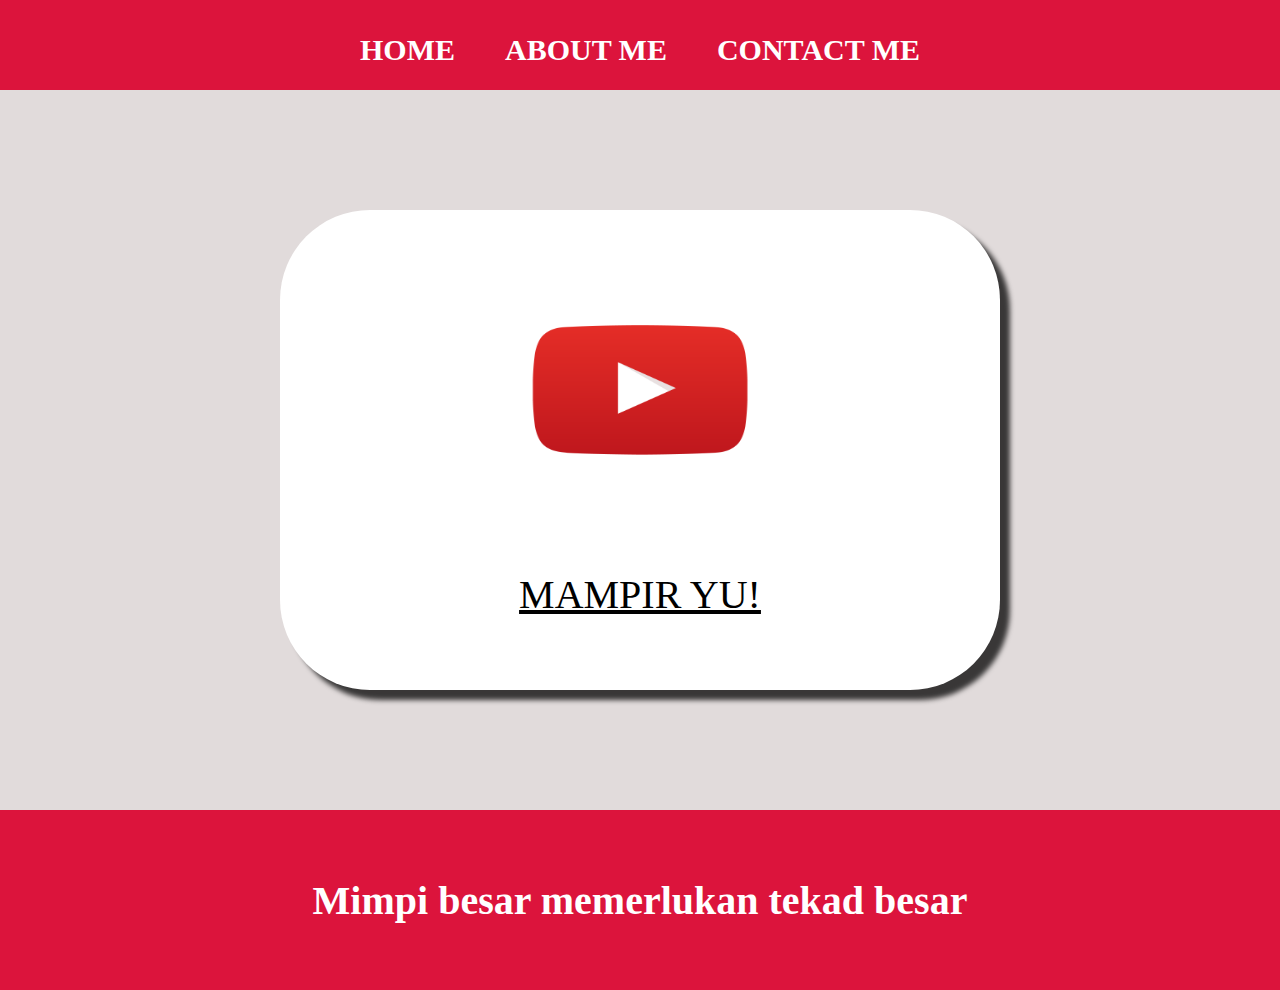
<file: index.html>
<html>
    <head>
        <title>GINANJAR</title>
        <link rel="stylesheet" href="style.css"/>
    </head>
    <body>
        <div class="container">
      <!-- NAVIGATION BAR -->
        <div class="container-navbar">
        <ul class="ul-navbar">
            <li class="li-navbar">
                <a href="#" class="a-navbar">HOME</a>
            </li>
            <li class="li-navbar">
                <a href="abaout.html" class="a-navbar">ABOUT ME</a>
            </li>
            <li class="li-navbar">
                <a href="contact.html" class="a-navbar">CONTACT ME</a>
            </li>
        </ul>
        </div>
      <!-- NAVIGATION BAR END -->

      <!-- CONTENT 1 -->
        <div class="container-content">
          <a href="https://youtube.com/jars gaming" class="a-content">
            <img src="youtube.png" class="img-content"/>
            <p>MAMPIR YU!</p>
          </a>
        
        </div>
      <!-- CONTENT 1 END -->

      <!-- FOOTER -->
        <div class="container-footer">
        <h1 class="h1-footer">Mimpi besar memerlukan tekad besar</h1>
        </div>
      <!-- FOOTER END -->
    </div>
    </body>
</html>
</file>
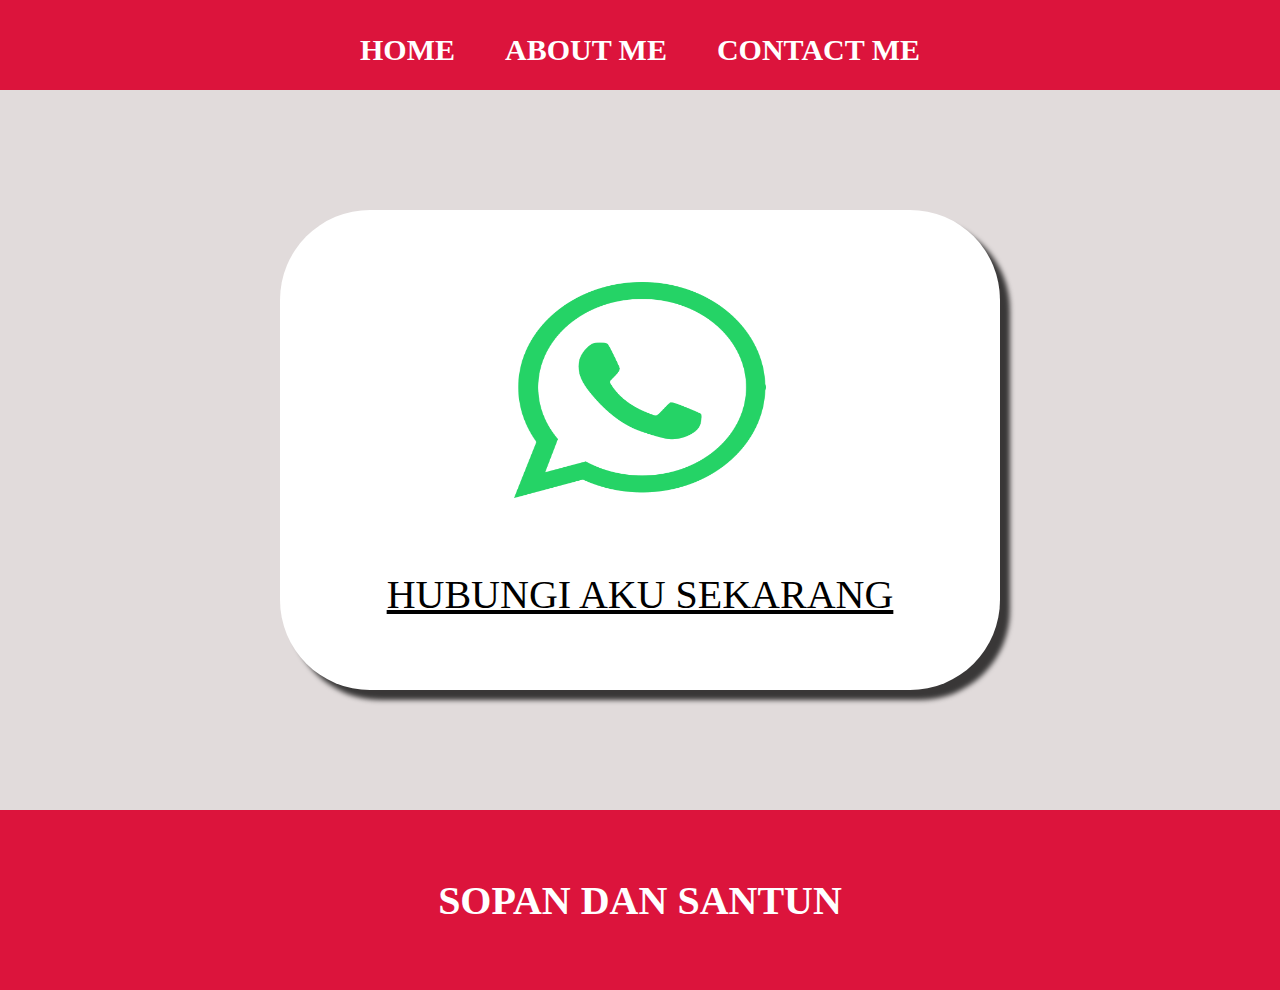
<file: contact.html>
<html>
    <head>
        <title>CONTACT ME</title>
        <link rel="stylesheet" href="style.css"/>
    </head>
    <body>
        <div class="container">
      <!-- NAVIGATION BAR -->
        <div class="container-navbar">
        <ul class="ul-navbar">
            <li class="li-navbar">
                <a href="index.html" class="a-navbar">HOME</a>
            </li>
            <li class="li-navbar">
                <a href="abaout.html" class="a-navbar">ABOUT ME</a>
            </li>
            <li class="li-navbar">
                <a href="contact.html" class="a-navbar">CONTACT ME</a>
            </li>
        </ul>
        </div>
      <!-- NAVIGATION BAR END -->

      <!-- CONTENT 1 -->
        <div class="container-content">
          <a href="https://whatsapp.com/085817271629" class="a-content">
            <img src="whatsapp.png" class="img-content"/>
            <p>HUBUNGI AKU SEKARANG</p>
          </a>
        
        </div>
      <!-- CONTENT 1 END -->

      <!-- FOOTER -->
        <div class="container-footer">
        <h1 class="h1-footer">SOPAN DAN SANTUN</h1>
        </div>
      <!-- FOOTER END -->
    </div>
    </body>
</html>
</file>
<file: style.css>
*,
html {
    margin: 0;
    padding: 0;
}

.container {
  
}

.container-navbar {
    background-color: crimson;
    width: 100%;
    height: 10vh;
}
.ul-navbar {
display: flex;
height: 100px;
justify-content: center;
align-items: center;
}

.li-navbar {
list-style-type: none;
padding: 20px;
margin: 5px;
color: white;
font-size: 30px;
}

.li-navbar:hover {
    background-color: black;
    transition: .5s ease-in-out;
    transition-delay: .2s;
    border-radius: 10px;

}

.a-navbar {
    color: white;
    text-decoration: none;
    font-weight: 800;
}

.container-content {
    background-color: #e1dbdb;
    display: flex;
    justify-content: center;
    align-items: center;
    height: 80vh;
}
 
.a-content {
    background-color: white;
    color: black;
    font-size: 40px;
    width: 720px;
    height: 480px;
    display: flex;
    flex-direction: column;
    justify-content: space-evenly;
    align-items: center;
    border-radius: 90px;
    box-shadow: 10px 10px 5px 0px rgba(0,0,0,0.75);
-webkit-box-shadow: 10px 10px 5px 0px rgba(0,0,0,0.75);
-moz-box-shadow: 10px 10px 5px 0px rgba(0,0,0,0.75);
}


.img-content {
    width: 35%;
    height: 45%;
}

.container-footer{
    height: 20vh;
    background-color: crimson;
    display: flex;
    justify-content: center;
    align-items: center;
}

.h1-footer{
    font-size: 40px;
    color: white;
}
</file>
